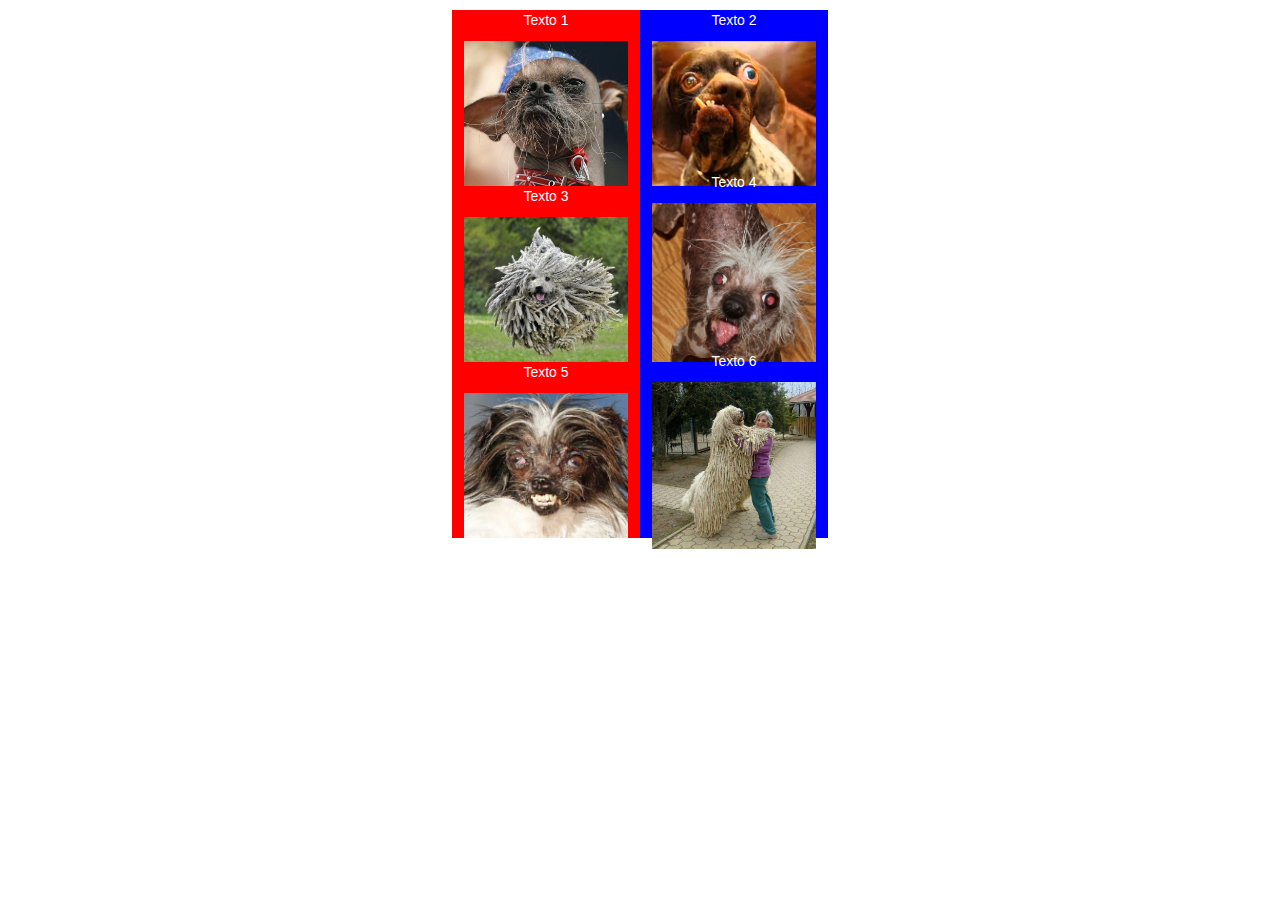
<file: Proyecto 5 - copia - copia/index.html>
<!DOCTYPE html>
<html lang="en">
<head>
    <meta charset="UTF-8">
    <meta name="viewport" content="width=device-width, initial-scale=1.0">
    <title>Card info</title>
    <link rel="stylesheet" href="./stylesheet/style.css">
    <link href="https://cdn.jsdelivr.net/npm/bootstrap@5.0.2/dist/css/bootstrap.min.css" rel="stylesheet">
    <link href="https://cdn.jsdelivr.net/npm/bootstrap-icons/font/bootstrap-icons.css" rel="stylesheet">
</head>
<body>

<div class="container">
  <div class="row align-items-center">
    <div class="col rojo">
      <div class="foto_info">
        <p>Texto 1</p>
        <img src="./img/10207.600x450.jpg" alt="">
      </div>
    </div>
    <div class="col azul">
      <div class="foto_info">
        <p>Texto 2</p>
        <img src="./img/desktop-wallpaper-ugly-dog-ugly-dogs.jpg" alt="">
      </div>
    </div>
  </div>

  <div class="row align-items-center">
    <div class="col rojo">
      <div class="foto_info">
        <p>Texto 3</p>
        <img src="./img/Euwbtu1XUAEpQRz.jpg" alt="">
      </div>
    </div>
    <div class="col azul">
      <div class="foto_info">
        <p>Texto 4</p>
        <img src="./img/fotonoticia_20170622121827_690.jpg" alt="">
      </div>
    </div>
  </div>

  <div class="row align-items-center">
    <div class="col rojo">
      <div class="foto_info">
        <p>Texto 5</p>
        <img src="./img/peanut-390x303.jpg" alt="">
      </div>
    </div>
    <div class="col azul">
      <div class="foto_info">
        <p>Texto 6</p>
        <img src="./img/perros-grandes-sintiendose-pequenos-5.jpg" alt="">
      </div>
    </div>
  </div>
</div>

<script src="https://cdn.jsdelivr.net/npm/@popperjs/core@2.9.2/dist/umd/popper.min.js"></script>
<script src="https://cdn.jsdelivr.net/npm/bootstrap@5.0.2/dist/js/bootstrap.min.js"></script>
</body>
</html>
</file>
<file: Proyecto 5 - copia - copia/stylesheet/style.css>
* {
    margin: 0;
    padding: 0;
    box-sizing: border-box;
    font-family: 'Roboto', sans-serif;
}

.container {
    width: 328px;
    height: auto;
    
    display: grid;
    justify-content: center;
    padding: 10px;
}

.foto_info {
    width: 164px;
    height: 176px;
    display: flex;
    flex-direction: column;
    align-items: center;
    justify-content: center;
    text-align: center;
}

.foto_info img {
    width: 100%;
    height: 100%;
    object-fit: cover; /* Hace que la imagen se ajuste al tamaño del contenedor sin distorsión */
}

.foto_info p {
    font-size: 14px;
    color: #fff;
    margin-bottom: 10px;
}

/* Colores de las columnas */
.rojo {
    background-color: red;
}

.azul {
    background-color: blue;
}

/* Media query para pantallas pequeñas (como móviles) */
@media (max-width: 360px) {
    .container {
        width: 100%; /* Ocupa el 100% del ancho disponible en pantallas móviles */
        height: auto;
    }

    .row {
        display: flex;
        flex-direction: column;
        align-items: center;
    }

    .col {
        width: 100%; /* Cada columna ahora será del 100% del ancho */
        display: flex;
        justify-content: center;
        margin-bottom: 10px; /* Añade espacio entre filas */
    }

    .foto_info {
        width: 90%; /* Reduce el tamaño del contenido para que quede espacio alrededor */
    }
}
</file>
